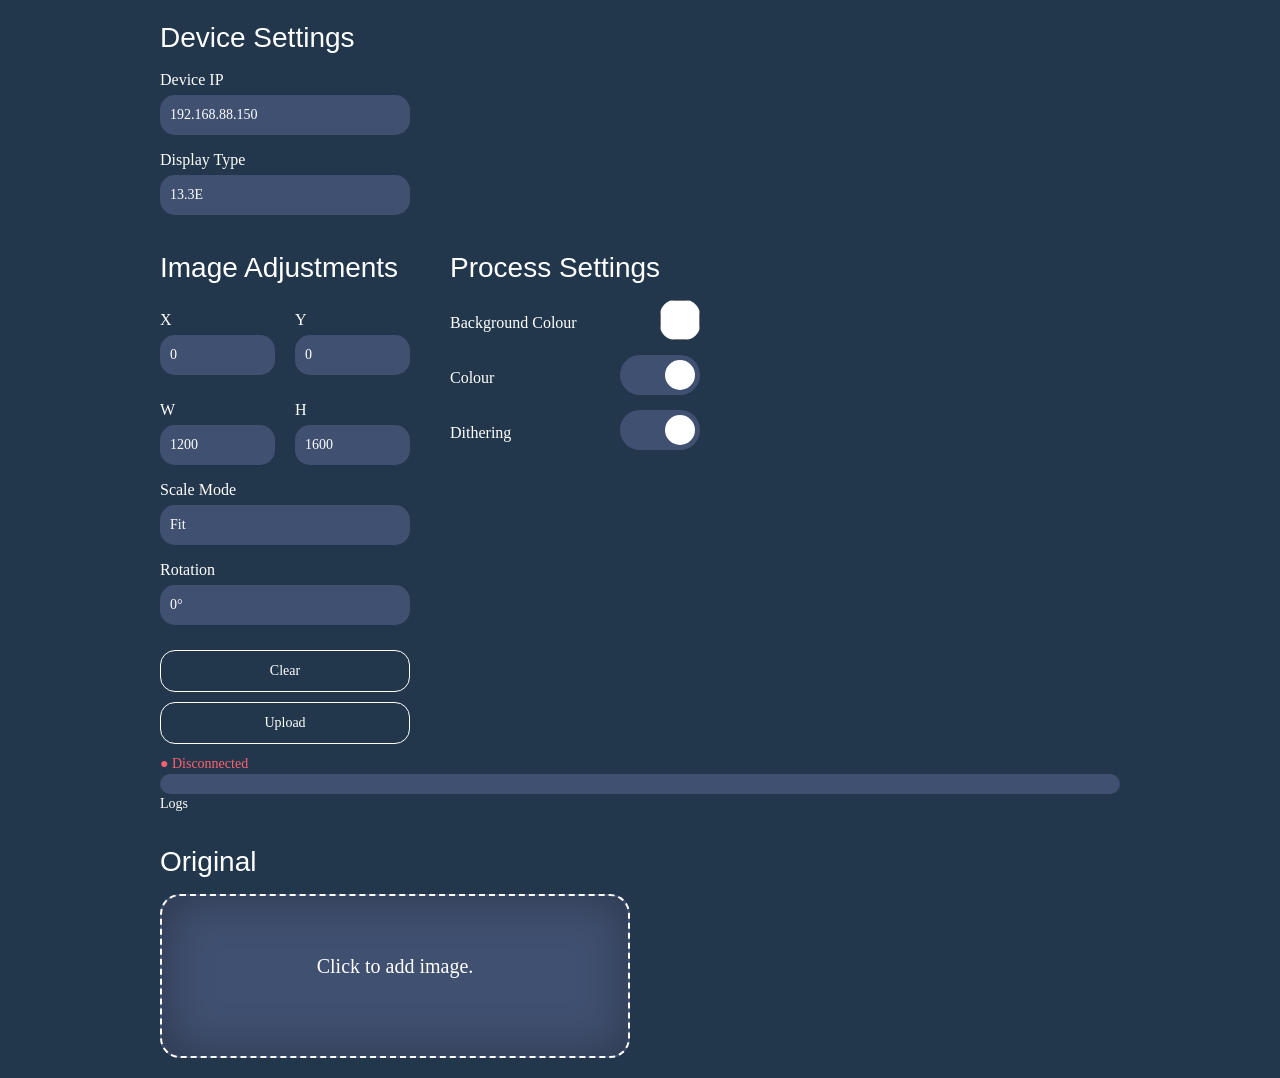
<file: ESP32 WiFi/data/index.html>
<!DOCTYPE html>
<html>

<head>
    <meta charset="utf-8">
    <meta name="viewport" content="width=device-width, initial-scale=1">
    <title>E-Ink Image Uploader</title>
    <link rel="icon" href="data:;base64,=">
    <link rel="stylesheet" href="styles.css">
    <!-- <script src="scriptA.js"></script>
    <script src="scriptB.js"></script>
    <script src="scriptC.js"></script>
    <script src="scriptD.js"></script> -->
    <script src="script.js"></script>
</head>

<body>
    <div id="epdSettings" class="section">
        <div class="title">Device Settings</div>
        <div class="menu_item input_field">
            <label for="ipAddress" class="input_label">Device IP</label>
            <input id="ipAddress" class="input_elm" type="text" value="192.168.88.150">
        </div>
        <div id="displayOptions" class="menu_item input_field">
            <label for="display" class="input_label">Display Type</label>
            <select id="displayType" class="input_elm" name="display"></select>
        </div>
    </div>
    <div id="settings" class="section">
        <div id="imgSettings" class="subsection">
            <div class="title">Image Adjustments</div>
            <div id="position" class="short_input_wrapper menu_item">
                <div class="short_input_field">
                    <label for="imgX" class="input_label">X</label>
                    <input id="imgX" class="input_elm" type="text" value="0">
                </div>
                <div class="short_input_field">
                    <label for="imgY" class="input_label">Y</label>
                    <input id="imgY" class="input_elm" type="text" value="0">
                </div>
            </div>
            <div id="dimensions" class="short_input_wrapper menu_item">
                <div class="short_input_field">
                    <label for="imgW" class="input_label">W</label>
                    <input id="imgW" class="input_elm" type="text">
                </div>
                <div class="short_input_field">
                    <label for="imgH" class="input_label">H</label>
                    <input id="imgH" class="input_elm" type="text">
                </div>
            </div>
            <div id="scaleOptions" class="menu_item input_field">
                <label for="scaleMode" class="input_label">Scale Mode</label>
                <select id="scaleMode" class="input_elm">
                    <option value="original">Original</option>
                    <option value="fit" selected>Fit</option>
                    <option value="fill">Fill</option>
                </select>
            </div>
            <div id="rotateOptions" class="menu_item input_field">
                <label for="rotateMode" class="input_label">Rotation</label>
                <select id="rotateMode" class="input_elm">
                    <option value="0" selected>0°</option>
                    <option value="90">90°</option>
                    <option value="180">180°</option>
                    <option value="270">270°</option>
                </select>
            </div>
        </div>
        <div id="paletteSettings" class="subsection">
            <div class="title">Process Settings</div>
            <div id="bgOptions" class="menu_item input_field inline_input">
                <label for="bgColour" class="input_label">Background Colour</label>
                <input id="bgColour" class="colour_input input_elm" type="color" value="#FFFFFF" />
            </div>
            <label class="menu_item input_field inline_input">
                <div class="input_label">Colour</div>
                <div class="input_elm switch_input">
                    <input id="setColour" class="knob" type="checkbox" checked="true" />
                </div>
            </label>
            <label class="menu_item input_field inline_input">
                <div class="input_label">Dithering</div>
                <div class="input_elm switch_input">
                    <input id="setDithering" class="knob" type="checkbox" checked="true" />
                </div>
            </label>
        </div>
    </div>
    <label for="clear" class="menu_button">
        <div class="button_label">Clear</div>
        <input class="hidden_input" id="clear" type="button" />
    </label>
    <label for="upload" class="menu_button">
        <div class="button_label">Upload</div>
        <input class="hidden_input" id="upload" type="button" />
    </label>
    <div class="section" id="logs">
        <div id="wsStatus">● Connection Status</div>
        <div class="section" id="logProgress"></div>
        <div id="logTag">Logs</div>
    </div>
    <div class="section" id="images">
        <div class="image_section">
            <div class="title">Original</div>
            <canvas id="source" class="hidden_input"></canvas>
            <div class="dropbox" id="dropbox">
                <input id="dropboxInput" type="file" accept="image/*" class="hidden_input" />
                <label class="heading" id="dropboxHeading" for="dropboxInput">Click to add image.</label>
                <div id="srcBox" class="img_box"></div>
            </div>
        </div>
        <div id="dstBox" class="image_section"></div>
    </div>
</body>

</html>
</file>
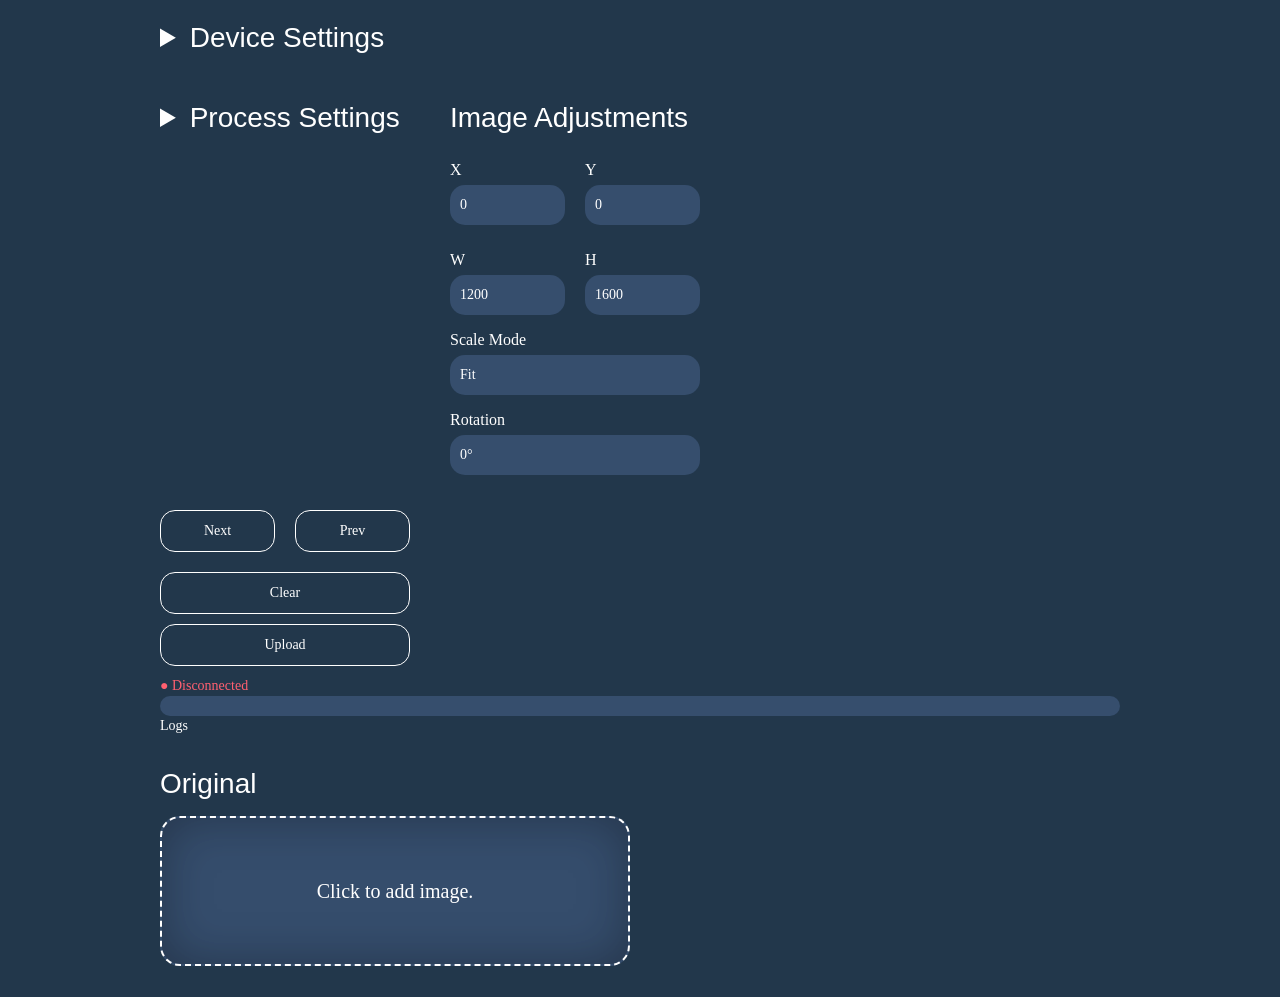
<file: ESP32_WiFi/data/index.html>
<!DOCTYPE html>
<html>

<head>
    <meta charset="utf-8">
    <meta name="viewport" content="width=device-width, initial-scale=1">
    <title>E-Ink Image Uploader</title>
    <link rel="icon" href="data:;base64,=">
    <link rel="stylesheet" href="styles.css">
    <script src="script.js"></script>
</head>

<body>
    <details id="epdSettings" class="section">
        <summary class="title">Device Settings</summary>
        <div class="menu_item input_field">
            <label for="ipAddress" class="input_label">Device IP</label>
            <input id="ipAddress" class="input_elm" type="text" value="192.168.88.150">
        </div>
        <div id="displayOptions" class="menu_item input_field">
            <label for="display" class="input_label">Display Type</label>
            <select id="displayType" class="input_elm" name="display"></select>
        </div>
    </details>

    <div id="settings" class="section">
        <details id="paletteSettings" class="subsection">
            <summary class="title">Process Settings</summary>
            <div id="bgOptions" class="menu_item input_field inline_input">
                <label for="bgColour" class="input_label">Background Colour</label>
                <input id="bgColour" class="colour_input input_elm" type="color" value="#FFFFFF" />
            </div>
            <label class="menu_item input_field inline_input">
                <div class="input_label">Colour</div>
                <div class="input_elm switch_input">
                    <input id="setColour" class="knob" type="checkbox" checked="true" />
                </div>
            </label>
            <label class="menu_item input_field inline_input">
                <div class="input_label">Dithering</div>
                <div class="input_elm switch_input">
                    <input id="setDithering" class="knob" type="checkbox" checked="true" />
                </div>
            </label>
            <div id="processQuality" class="menu_item input_field">
                <label for="quality" class="input_label">Process Quality</label>
                <select id="quality" class="input_elm">
                    <option value="0xF0">Faster</option>
                    <option value="0xFC" selected>Balanced</option>
                    <option value="0xFF">Highest Quality</option>
                </select>
            </div>
        </details>
        <div id="imgSettings" class="subsection">
            <div class="title">Image Adjustments</div>
            <div id="position" class="short_input_wrapper menu_item">
                <div class="short_input_field">
                    <label for="imgX" class="input_label">X</label>
                    <input id="imgX" class="input_elm" type="text" value="0">
                </div>
                <div class="short_input_field">
                    <label for="imgY" class="input_label">Y</label>
                    <input id="imgY" class="input_elm" type="text" value="0">
                </div>
            </div>
            <div id="dimensions" class="short_input_wrapper menu_item">
                <div class="short_input_field">
                    <label for="imgW" class="input_label">W</label>
                    <input id="imgW" class="input_elm" type="text">
                </div>
                <div class="short_input_field">
                    <label for="imgH" class="input_label">H</label>
                    <input id="imgH" class="input_elm" type="text">
                </div>
            </div>
            <div id="scaleOptions" class="menu_item input_field">
                <label for="scaleMode" class="input_label">Scale Mode</label>
                <select id="scaleMode" class="input_elm">
                    <option value="original">Original</option>
                    <option value="fit" selected>Fit</option>
                    <option value="fill">Fill</option>
                </select>
            </div>
            <div id="rotateOptions" class="menu_item input_field">
                <label for="rotateMode" class="input_label">Rotation</label>
                <select id="rotateMode" class="input_elm">
                    <option value="0" selected>0°</option>
                    <option value="90">90°</option>
                    <option value="180">180°</option>
                    <option value="270">270°</option>
                </select>
            </div>
        </div>
    </div>
    <div id="imgChange" class="subsection short_input_wrapper">
        <label for="imgNext" class="menu_button">
            <div class="button_label">Next</div>
            <input class="hidden_input" id="imgNext" type="button" />
        </label>
        <label for="imgPrev" class="menu_button">
            <div class="button_label">Prev</div>
            <input class="hidden_input" id="imgPrev" type="button" />
        </label>
    </div>
    <label for="clear" class="menu_button">
        <div class="button_label">Clear</div>
        <input class="hidden_input" id="clear" type="button" />
    </label>
    <label for="upload" class="menu_button">
        <div class="button_label">Upload</div>
        <input class="hidden_input" id="upload" type="button" />
    </label>
    <div class="section" id="logs">
        <div id="wsStatus">● Connection Status</div>
        <div class="section" id="logProgress"></div>
        <div id="logTag">Logs</div>
    </div>
    <div class="section" id="images">
        <div class="image_section">
            <div class="title">Original</div>
            <canvas id="source" class="hidden_input"></canvas>
            <div class="dropbox" id="dropbox">
                <input id="dropboxInput" type="file" accept="image/*" class="hidden_input" />
                <label class="heading" id="dropboxHeading" for="dropboxInput">Click to add image.</label>
                <div id="srcBox" class="img_box hidden">
                    <img id="imgView" class="img_elm">
                </div>
            </div>
        </div>
        <div id="dstBox" class="image_section">
            <div class="title hidden" id="processedBox">Preview</div><canvas id="processedImg" class="img_elm"></canvas>
        </div>
    </div>
</body>

</html>
</file>
<file: ESP32 WiFi/data/styles.css>
:root {
    --primary: #405070;
    --background: #22374b;
    --text: #fff;
    --error: #FF6070;
    --success: #40e090;
}

* {
    font: 14px/20px Tahoma;
    box-sizing: border-box;
}

html {
    color: var(--text);
}

body {
    width: 75vw;
    max-width: 1000px;
    margin: auto;
    background: var(--background);
}

.input_elm {
    width: 100%;
    padding: 10px;
    border: none;
    appearance: none;
    border-radius: 15px;
    color: var(--text);
    background: var(--primary);
}

label {
    display: block;
}

input:active,
input:focus,
select:active,
select:focus {
    outline: none;
}

#settings {
    /* max-height: max(45vh, 400px); */
    display: flex;
    flex-wrap: wrap;
    align-content: flex-start;
    gap: 0 40px;

}

.section {
    margin: 10px auto;
}

.menu_bar {
    vertical-align: top;
    padding: 15px;
    width: 100%;
}

#logProgress {
    height: 20px;
    width: 100%;
    margin: 0;
    border-radius: 10px;
    background: var(--primary);
    transition: all ease 0.2s;
}

.menu_item {
    margin: 15px 0;
}

@media (min-width: 500px) {
    .menu_item, .menu_button{
        max-width: 250px;
    }

    .subsection {
        width: 250px !important;
    }
}

.subsection {
    width: 100%;
}

.menu_button {
    width: 100%;
    min-width: 200px;
    margin: 10px 0;
    padding: 10px;
    border-radius: 15px;
    text-align: center;
    cursor: pointer;
    display: block;
    border: 1px solid var(--text);
    background: linear-gradient(to top right, #0d2dff, #5309ff 15%, #00000000 50%, #00000000) top right/400% 400%;

    transition: all ease 0.2s;

    label {
        cursor: pointer;
    }
}

.menu_button:hover {
    /* font-weight: bold; */
    letter-spacing: 1px;
    background-position: bottom left;
}

.hidden_input {
    opacity: 0;
    width: 0;
    height: 0;
    overflow: hidden;
    position: absolute;
    z-index: -1;
}

.short_input_wrapper {
    display: flex;
    justify-content: space-between;
    align-items: center;
    gap: 20px;
}

.short_input_field {
    width: 100%;
    max-width: 120px;
}

.input_field .heading {
    display: block;
    text-align: left;
}

.input_label {
    /* width: 100%; */
    margin: 10px 0 5px;
    font-size: 16px;
    text-align: left;
}

.inline_input {
    display: flex;
    align-items: center;
    justify-content: space-between;
}

.colour_input {
    width: 40px;
    height: 40px;
    padding: 0;
    overflow: hidden;

    &::-webkit-color-swatch-wrapper {
        padding: 0;
    }
}

.switch_input {
    width: 80px;
    height: 40px;
    border-radius: 20px;
    padding: 0;
    display: flex;
    cursor: pointer;
    transition: all ease 0.2s;

    .knob {
        width: calc(100% - 20px);
        min-width: 30px;
        border-radius: 25px;
        background: #00000050;
        margin: 5px;
        appearance: none;
        cursor: pointer;
        transition: all ease 0.2s;
    }

    .knob:checked {
        background: var(--text);
    }

    &::before,
    &::after {
        width: 0px;
        content: '';
        transition: all ease 0.2s;
    }

    &:has(input:checked)::before,
    &:not(:has(input:checked))::after {
        width: 100%;
        transition-delay: 100ms;
    }
}

.dropbox {
    min-height: 150px;
    margin: 10px 0;
    border: 2px dashed var(--text);
    border-radius: 20px;
    background: var(--primary);
    box-shadow: inset 0 0 50px #00000050;
    transition: all ease 0.2s;
    display: flex;
    justify-content: center;
    flex-direction: column;
    align-items: center;
    position: relative;
    overflow: hidden;

    .heading {
        width: auto;
        margin: 0;
        padding: 60px 0;
        font-size: 20px;
        color: #FFF;
        text-align: center;
        transition: all ease 0.2s;
        cursor: pointer;
    }

    .heading[overlay] {
        position: absolute;
        top: 0;
        left: 0;
        width: 100%;
        height: 100%;
        opacity: 0;
        background: #00000090;
    }
}

.dropbox:hover {
    background: --background80;
    box-shadow: inset 0 0 100px #00000050;

    .heading {
        letter-spacing: 2px;
        width: 100%;
    }

    .heading[overlay] {
        opacity: 0.8;
    }
}

#images {
    display: flex;
    width: 100%;
    justify-content: space-between;
    gap: 20px;
}

@media (max-width: 1000px) {
    #images {
        flex-wrap: wrap;
    }
}

.img_box {
    width: 100%;
    padding: 10px;
}

.img_elm, .image_section {
    width: 100%;
}

.title {
    font: 28px/35px arial;
    margin: 20px 0 15px;
}

.heading {
    width: 100%;
    font-size: 20px;
    margin: 40px 0 10px;
    text-align: left;
}
</file>
<file: ESP32_WiFi/data/styles.css>
:root {
    --primary: #4a65c8;
    --secondary: #695adb;
    --foreground: #8ab0fd30;
    --background: #22374b;
    --text: #fff;
    --error: #FF6070;
    --success: #40e090;
}

* {
    font: 14px/20px Tahoma;
    box-sizing: border-box;
}

html {
    color: var(--text);
}

body {
    width: 75vw;
    max-width: 1000px;
    margin: auto;
    background: var(--background);
}

.input_elm {
    width: 100%;
    padding: 10px;
    border: none;
    appearance: none;
    border-radius: 15px;
    color: var(--text);
    background: var(--foreground);
}

label {
    display: block;
}

input:active,
input:focus,
select:active,
select:focus {
    outline: none;
}

select.input_elm > option {
    background: var(--background);
    color: var(--text);
}

#settings {
    /* max-height: max(45vh, 400px); */
    display: flex;
    flex-wrap: wrap;
    align-content: flex-start;
    gap: 0 40px;

}

.section {
    margin: 10px auto;
}

.menu_bar {
    vertical-align: top;
    padding: 15px;
    width: 100%;
}

#logProgress {
    height: 20px;
    width: 100%;
    margin: 0;
    border-radius: 10px;
    background: var(--foreground);
    transition: all ease 0.1s;
}

.menu_item {
    margin: 15px 0;
}

@media (min-width: 500px) {

    .menu_item,
    .menu_button {
        max-width: 250px;
    }

    .subsection {
        width: 250px !important;
    }
}

.subsection {
    width: 100%;
}

.menu_button {
    width: 100%;
    min-width: 100px;
    margin: 10px 0;
    padding: 10px;
    border-radius: 15px;
    text-align: center;
    cursor: pointer;
    display: block;
    border: 1px solid var(--text);
    background: linear-gradient(to top right, var(--secondary), var(--primary) 15%, #00000000 50%, #00000000) top right/400% 400%;

    transition: all ease 0.2s;

    label {
        cursor: pointer;
    }
}

.menu_button:hover {
    /* font-weight: bold; */
    letter-spacing: 1px;
    background-position: bottom left;
}

.hidden_input,
.hidden {
    opacity: 0;
    width: 0;
    height: 0;
    margin: 0;
    overflow: hidden;
    position: absolute;
    z-index: -1;
}

.short_input_wrapper {
    display: flex;
    justify-content: space-between;
    align-items: center;
    gap: 20px;
}

.short_input_field {
    width: 100%;
    max-width: 120px;
}

.input_field .heading {
    display: block;
    text-align: left;
}

.input_label {
    margin: 10px 0 5px;
    font-size: 16px;
    text-align: left;
}

.inline_input {
    display: flex;
    align-items: center;
    justify-content: space-between;
}

.colour_input {
    width: 40px;
    height: 40px;
    padding: 0;
    overflow: hidden;

    &::-webkit-color-swatch-wrapper {
        padding: 0;
    }
}

.switch_input {
    width: 80px;
    height: 40px;
    border-radius: 20px;
    padding: 0;
    display: flex;
    cursor: pointer;
    transition: all ease 0.2s;

    &:has(.knob:checked) {
        background: var(--primary);
    }

    .knob {
        width: calc(100% - 10px);
        min-width: 30px;
        height: calc(100% - 10px);
        border-radius: 25px;
        background: #000;
        opacity: 0.4;
        margin: 5px;
        appearance: none;
        cursor: pointer;
        transition: all ease 0.2s;
    }

    .knob:checked {
        background: var(--text);
    }

    &:not(:hover) .knob {
        transform: scale(0.9);
    }

    &::before,
    &::after {
        width: 0px;
        content: '';
        transition: all ease 0.2s;
    }

    &:has(.knob:checked)::before,
    &:not(:has(.knob:checked))::after {
        width: 100%;
        transition-delay: 100ms;
    }

}

.input_field:active > .switch_input {
    &:has(.knob:checked)::before,
    &:not(:has(.knob:checked))::after {
        transition-delay: 0ms;
        width: 50%;
    }
}

.dropbox {
    min-height: 150px;
    margin: 10px 0;
    border: 2px dashed var(--text);
    border-radius: 20px;
    background: var(--foreground);
    box-shadow: inset 0 0 50px #00000050;
    transition: all ease 0.2s;
    display: flex;
    justify-content: center;
    flex-direction: column;
    align-items: center;
    position: relative;
    overflow: hidden;

    .heading {
        width: auto;
        margin: 0;
        padding: 60px 0;
        font-size: 20px;
        color: var(--text);
        text-align: center;
        transition: all ease 0.2s;
        cursor: pointer;
    }

    .heading[overlay] {
        position: absolute;
        top: 0;
        left: 0;
        width: 100%;
        height: 100%;
        opacity: 0;
        background: #00000090;
    }
}

.dropbox:hover {
    background: --background80;
    box-shadow: inset 0 0 100px #00000050;

    .heading {
        letter-spacing: 2px;
        width: 100%;
    }

    .heading[overlay] {
        opacity: 0.8;
    }
}

#images {
    display: flex;
    width: 100%;
    justify-content: space-between;
    gap: 20px;
}

@media (max-width: 1000px) {
    #images {
        flex-wrap: wrap;
    }
}

.img_box {
    width: 100%;
    padding: 10px;
}

.img_elm,
.image_section {
    width: 100%;
}

.title {
    font: 28px/35px arial;
    margin: 20px 0 15px;
}

.heading {
    width: 100%;
    font-size: 20px;
    margin: 40px 0 10px;
    text-align: left;
}
</file>
